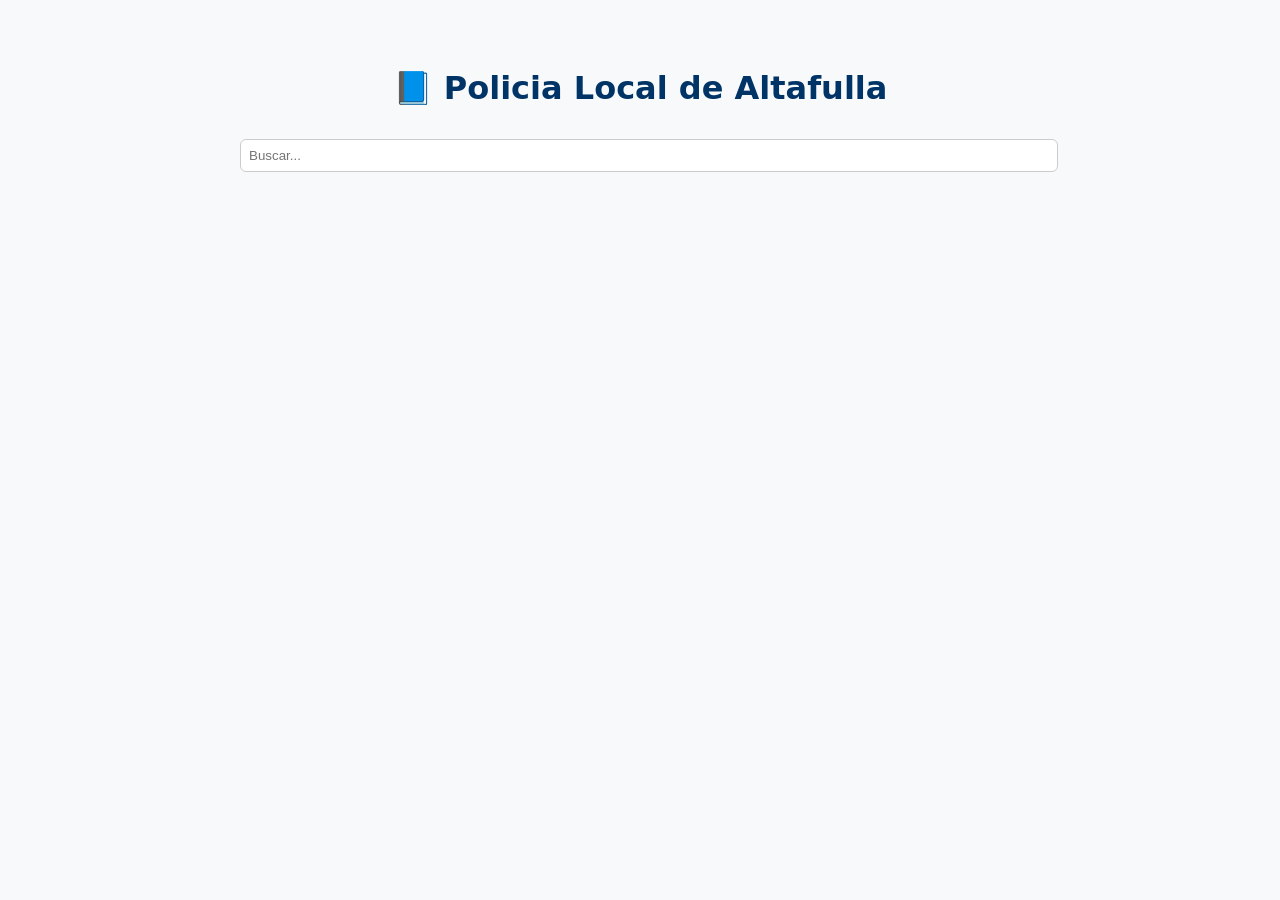
<file: index.html>
<!DOCTYPE html>
<html lang="es">
<head>
  <meta charset="UTF-8">
  <meta name="viewport" content="width=device-width, initial-scale=1.0">
  <title>Normativa Policial</title>
  <link rel="stylesheet" href="style.css">
</head>
<body>
  <h1>📘 Policia Local de Altafulla</h1>

  <input type="text" id="search" placeholder="Buscar..." />

  <div id="buttons"></div>


  <div id="content"></div>

  <script src="app.js"></script>
</body>
</html>
</file>
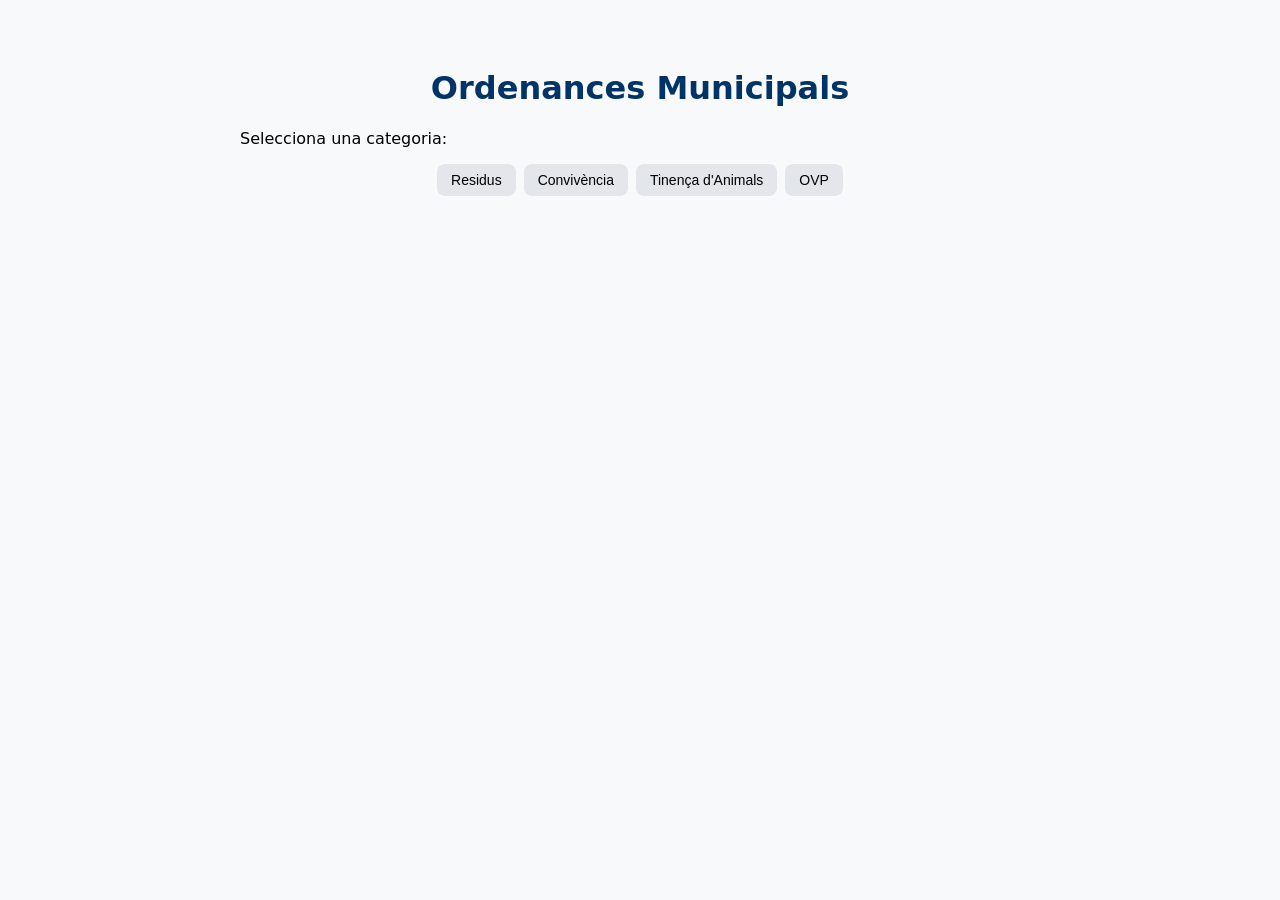
<file: oomm.html>
<!DOCTYPE html>
<html lang="ca">
<head>
  <meta charset="UTF-8" />
  <meta name="viewport" content="width=device-width, initial-scale=1.0" />
  <title>OOMM - Altafulla App</title>
  <link rel="stylesheet" href="style.css" />
</head>
<body>
  <h1>Ordenances Municipals</h1>
  <p>Selecciona una categoria:</p>

  <div id="buttons"></div>

  <script>
    const subcategorias = [
      {
        nom: "Residus",
        link: "https://docs.google.com/spreadsheets/d/ENLACE_RESIDUS/edit?usp=sharing"
      },
      {
        nom: "Convivència",
        link: "https://docs.google.com/spreadsheets/d/ENLACE_CONVIVENCIA/edit?usp=sharing"
      },
      {
        nom: "Tinença d'Animals",
        link: "https://docs.google.com/spreadsheets/d/ENLACE_ANIMALS/edit?usp=sharing"
      },
      {
        nom: "OVP",
        link: "https://docs.google.com/spreadsheets/d/ENLACE_OVP/edit?usp=sharing"
      }
    ];

    const contenedor = document.getElementById("buttons");

    subcategorias.forEach(cat => {
      const boton = document.createElement("button");
      boton.textContent = cat.nom;
      boton.className = "filtro-boton";
      boton.addEventListener("click", () => {
        window.open(cat.link, "_blank");
      });
      contenedor.appendChild(boton);
    });
  </script>
</body>
</html>
</file>
<file: style.css>
body {
  font-family: system-ui, sans-serif;
  max-width: 800px;
  margin: 2rem auto;
  padding: 1rem;
  background: #f8f9fa;
}

h1 {
  text-align: center;
  color: #003366;
}

input, select {
  width: 100%;
  padding: 8px;
  margin: 10px 0;
  border: 1px solid #ccc;
  border-radius: 6px;
}

.card {
  background: white;
  border: 1px solid #ddd;
  padding: 12px;
  border-radius: 8px;
  margin-top: 10px;
  box-shadow: 0 1px 2px rgba(0,0,0,0.05);
}

.card a {
  color: #0044cc;
  text-decoration: none;
}

#buttons {
  display: flex;
  flex-wrap: wrap;
  gap: 8px;
  margin: 10px 0 20px;
  justify-content: center;
}

.filtro-boton {
  background: #e3e7ec;
  border: none;
  padding: 8px 14px;
  border-radius: 8px;
  cursor: pointer;
  font-size: 14px;
  transition: background 0.2s;
}

.filtro-boton:hover {
  background: #cfd8e2;
}

.filtro-boton.activo {
  background: #003366;
  color: white;
  font-weight: bold;
}
</file>
